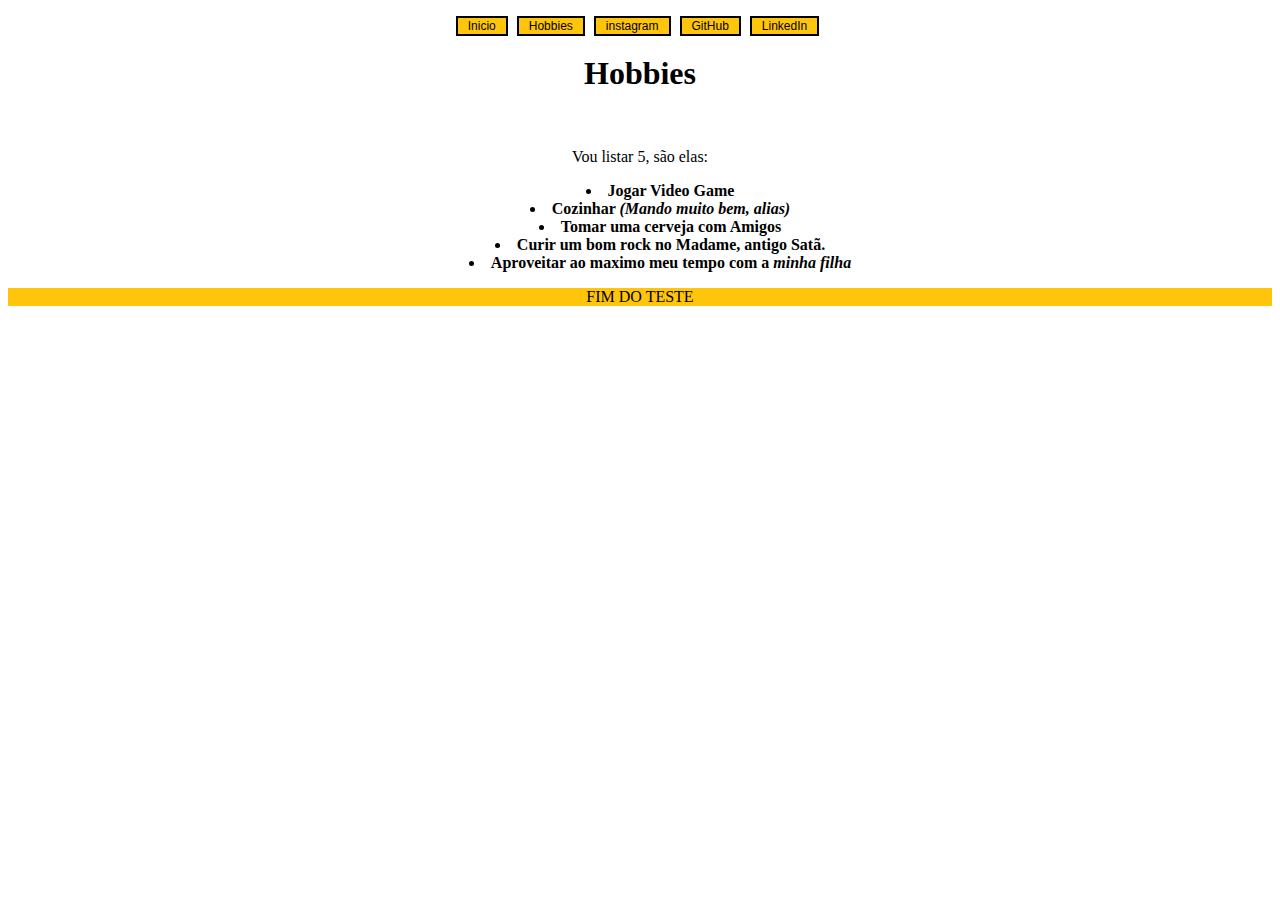
<file: Hobbies.html>
<!DOCTYPE html>

<html>
        <head>

            <title>AULA 08/06/2020</title>
    
            <link rel="stylesheet" href="estilos.css">
            <style></style>

        </head>

 <body>  
        <body style="font-family:verdana; text-align:center;"></body>

<p class="barNav">

    <a href="index.html"
    title="Abrirá uma nova aba e você será direcionado">Inicio</a> 
    <a href="Hobbies.html"
    title="Abrirá uma nova aba e você será direcionado">Hobbies</a>
    <a href="https://www.instagram.com/robalsimelli/"target="_blank"
    title="Abrirá uma nova aba e você será direcionado">instagram</a>
    <a href="https://github.com/RonaldoBalsimelli"target="_blank"
    title="Abrirá uma nova aba e você será direcionado">GitHub</a>
    <a href="https://www.linkedin.com/in/ronaldo-balsimelli-7742aa22/"target="_blank"
    title="Abrirá uma nova aba e você será direcionado">LinkedIn</a>

</p>

<h1>Hobbies</h1><br>

<p>Vou listar 5, são elas:</p>

<ul>
    <li><b>Jogar Video Game</b></li>
    <li><b>Cozinhar <i>(Mando muito bem, alias)</i></b></li>
    <li><b>Tomar uma cerveja com Amigos</b></li>
    <li><b>Curir um bom rock no Madame, antigo Satã.</b></li>
    <li><b>Aproveitar ao maximo meu tempo com a <i> minha filha</i></b></li>
</ul>

    <div class="footer">
      <p>FIM DO TESTE</p>
    </div>

</body>
</html>
</file>
<file: estilos.css>
/*Design e programação dos botões superiores*/
.barNav a {

    font: 12px  Arial, Verdana,Helvetica,sans-serif;
    color: #000;
    text-decoration: none;
    background:  #FFC50C;
    text-align: center;
    padding: 1px 10px;
    margin-right:5px;
    border: 2px solid #000;
}

/*botão muda de cor quando apertado*/
.barNav a:hover {

    color: #666;
    background: #FCFCFC;
    border: 1px solid #666;
}

/*Bolinhas da lista acompanham texto*/
ul,
ol {
    list-style-position: inside;
}

/* Rodapé da pagina*/
.footer {
    position: sticky;
    left: 0;
    bottom: 0;
    width: 100%;
    background-color: #FFC50C;
    color: rgb(0, 0, 0);
    text-align: center;
    
}

/* Imagem com a borda Redonda*/
img    {
    border-radius: 50%;
}
</file>
